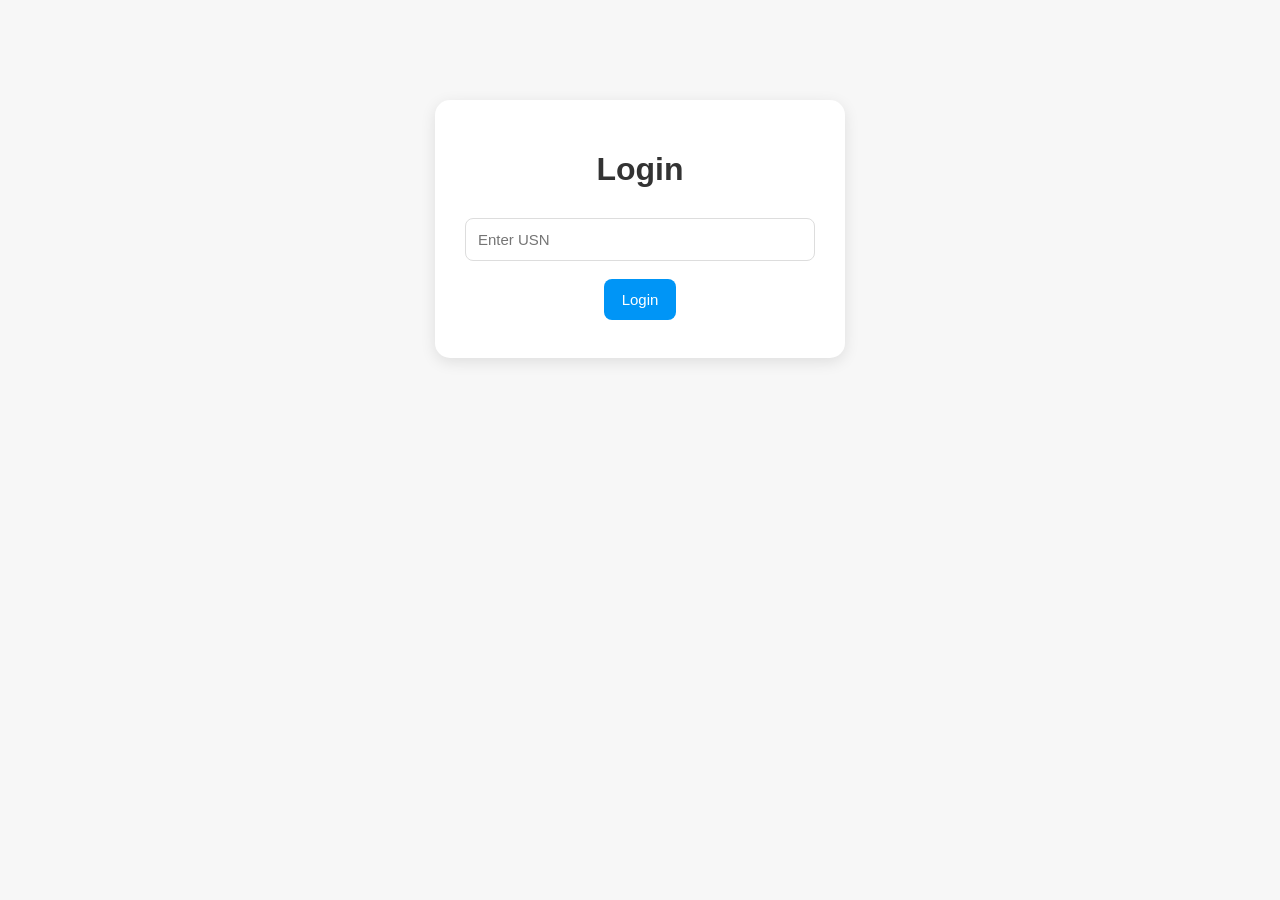
<file: index.html>
<!DOCTYPE html>
<html>
<head>
    <title>Login</title>
    <link rel="stylesheet" href="style.css">
</head>
<body>

<div class="container">
    <h1>Login</h1>

    <input id="loginUSN" placeholder="Enter USN">

    <button onclick="login()">Login</button>
</div>
<script src="script.js"></script>
</body>
</html>
</file>
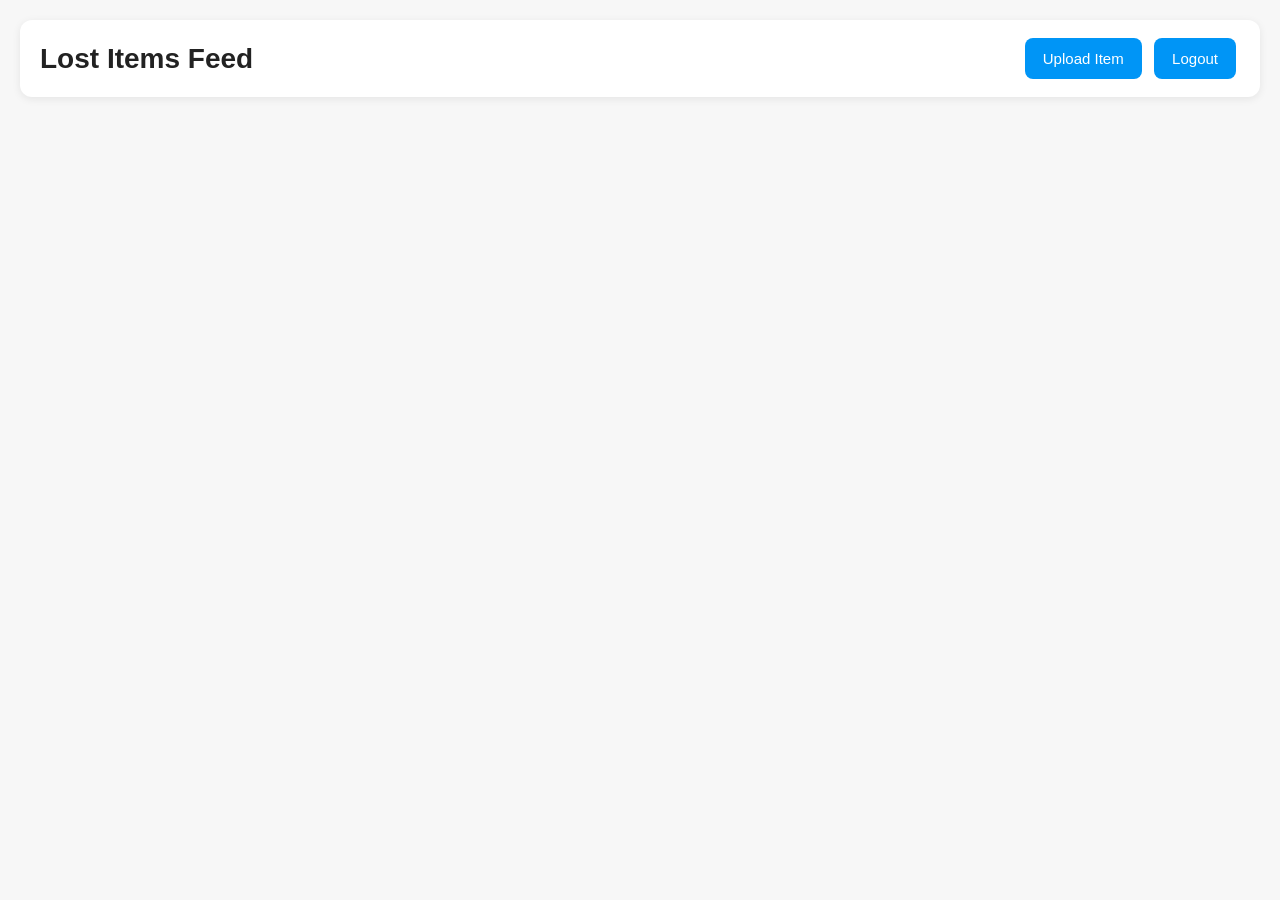
<file: feed.html>
<!DOCTYPE html>
<html>
<head>
    <title>Lost Items Feed</title>
    <link rel="stylesheet" href="style.css">
</head>
<body>

    <div class="top-bar">
        <h1>Lost Items Feed</h1>

        <div>
            <a href="upload.html">
                <button>Upload Item</button>
            </a>

            <button onclick="logout()">Logout</button>
        </div>
    </div>

    <div id="feed" class="feed-grid"></div>

    <script src="script.js"></script>
</body>
</html>
</file>
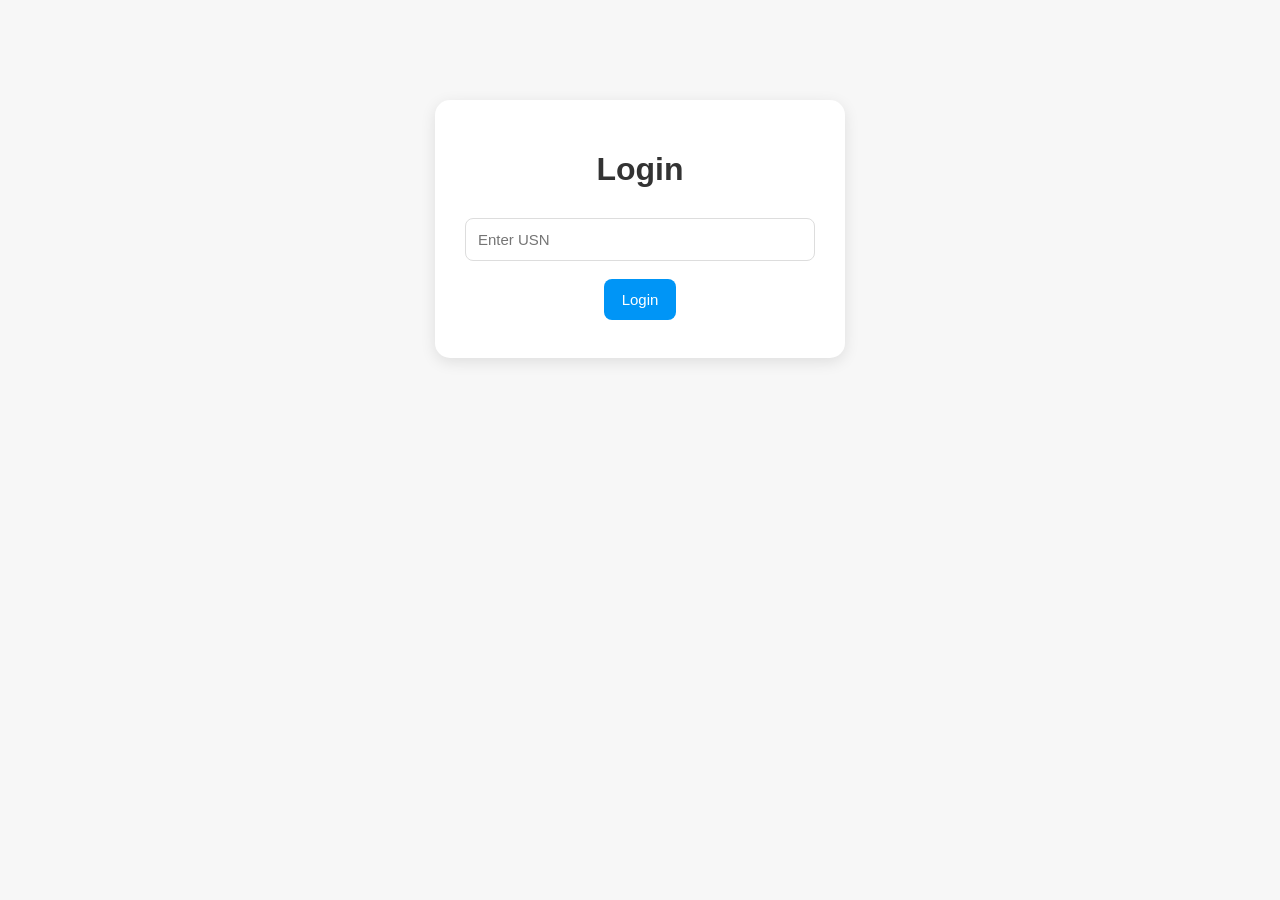
<file: login.html>
<!DOCTYPE html>
<html>
<head>
    <title>Login</title>
    <link rel="stylesheet" href="style.css">
</head>
<body>

<div class="container">
    <h1>Login</h1>

    <input id="loginUSN" placeholder="Enter USN">

    <button onclick="login()">Login</button>
</div>

<script src="script.js"></script>
</body>
</html>
</file>
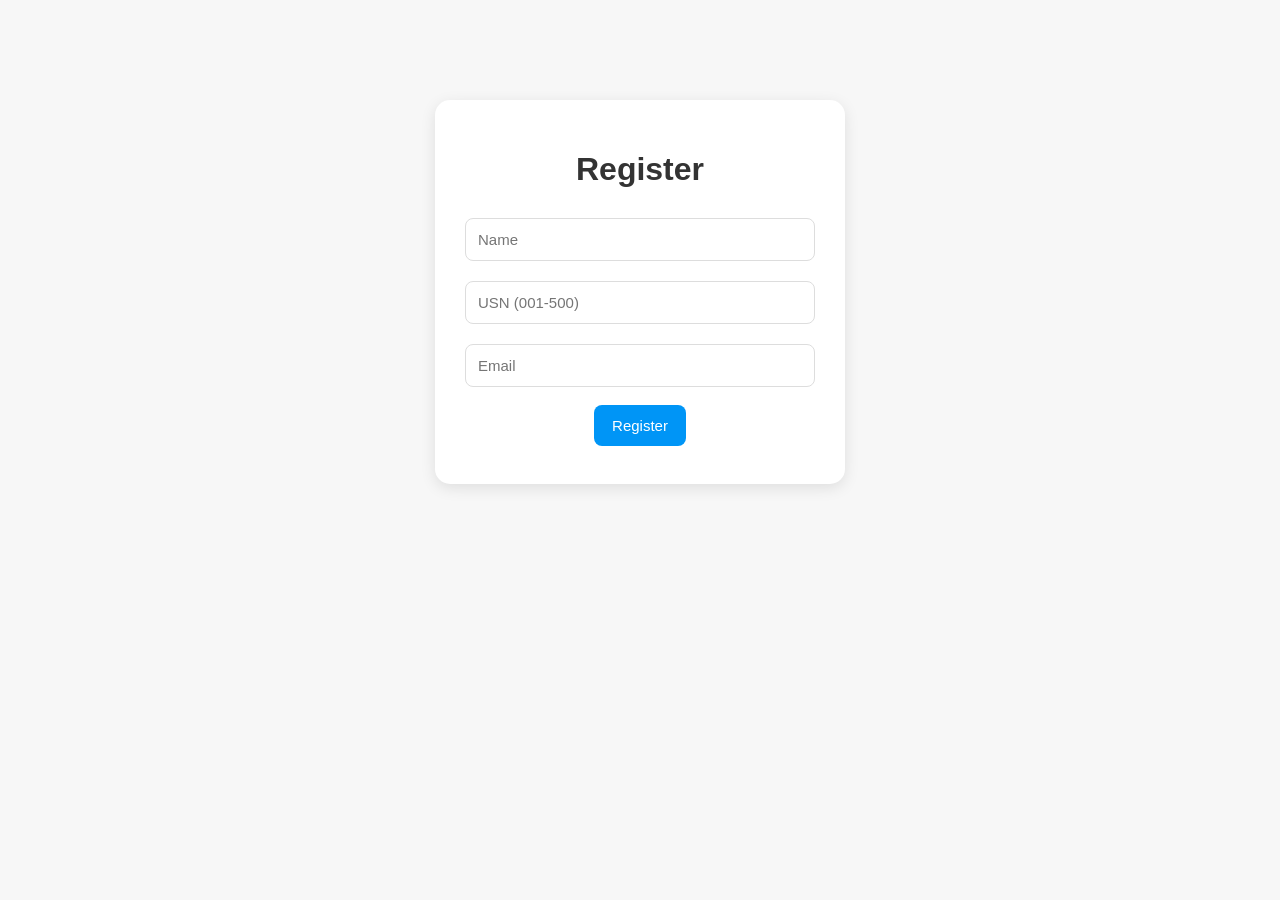
<file: register.html>
<!DOCTYPE html>
<html>
<head>
    <title>Register</title>
    <link rel="stylesheet" href="style.css">
</head>
<body>

<div class="container">
    <h1>Register</h1>

    <input id="name" placeholder="Name">
    <input id="usn" placeholder="USN (001-500)">
    <input id="email" placeholder="Email">

    <button onclick="register()">Register</button>
</div>

<script src="script.js"></script>
</body>
</html>
</file>
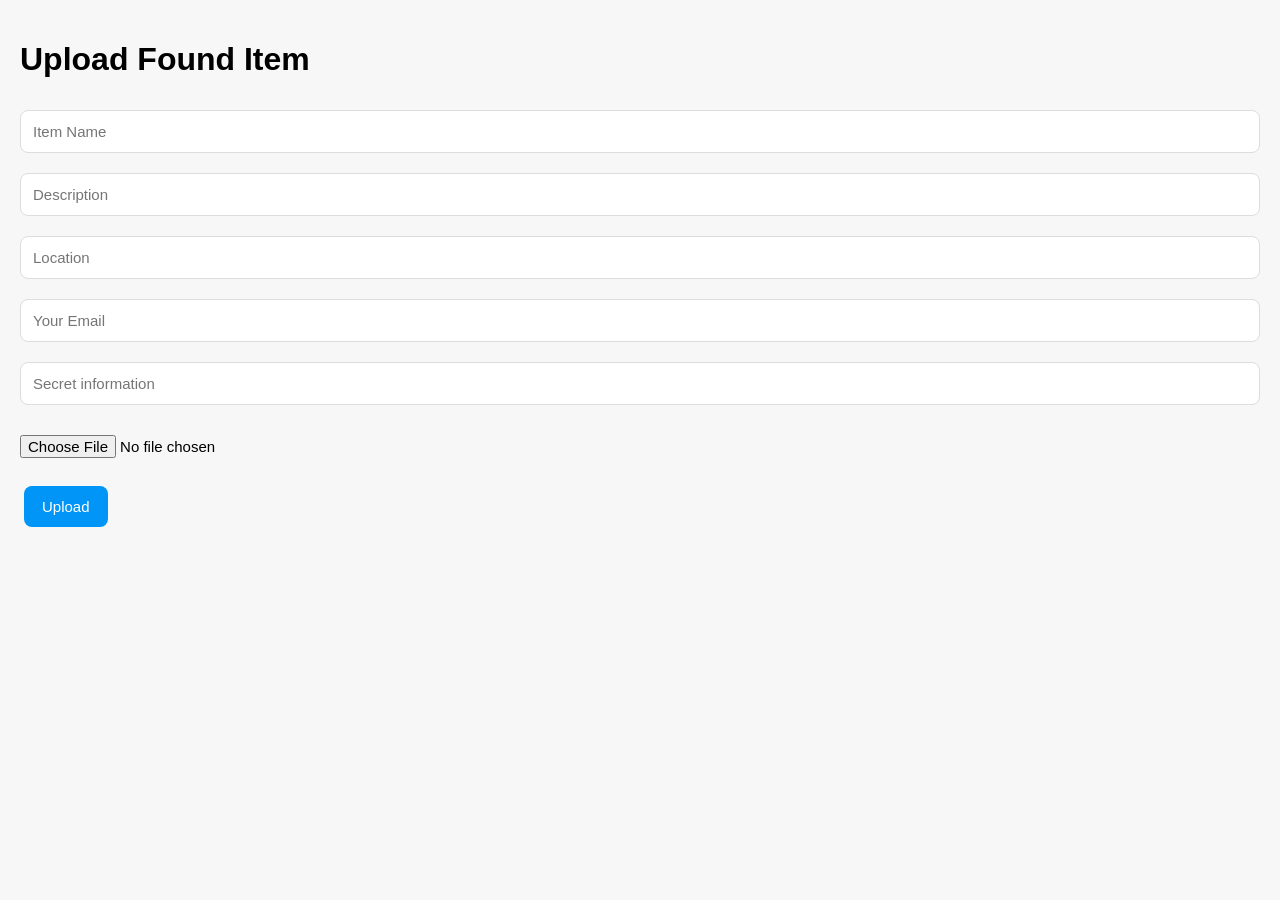
<file: upload.html>
<!DOCTYPE html>
<html>
<head>
    <title>Upload Item</title>
    <link rel="stylesheet" href="style.css">
</head>
<body>

<h1>Upload Found Item</h1>

<input id="itemName" placeholder="Item Name">
<input id="description" placeholder="Description">
<input id="location" placeholder="Location">
<input id="posterEmail" placeholder="Your Email">
<input id="secret information" placeholder="Secret information ">

<input type="file" id="imageInput">

<button onclick="uploadItem()">Upload</button>

<script src="script.js"></script>
</body>
</html>
</file>
<file: style.css>
body {
    font-family: Arial, sans-serif;
    background: #f7f7f7;
    margin: 0;
    padding: 20px;
}

/* Top navigation bar */
.top-bar {
    display: flex;
    justify-content: space-between;
    align-items: center;
    margin-bottom: 25px;
    padding: 10px 20px;
    background: white;
    border-radius: 12px;
    box-shadow: 0 2px 8px rgba(0, 0, 0, 0.08);
}

.top-bar h1 {
    margin: 0;
    color: #222;
    font-size: 28px;
}

/* Centered container for login/register pages */
.container {
    width: 350px;
    margin: 80px auto;
    background: white;
    padding: 30px;
    border-radius: 15px;
    box-shadow: 0 4px 15px rgba(0,0,0,0.1);
    text-align: center;
}

.container h1 {
    margin-bottom: 20px;
    color: #333;
}

/* Input styling */
input {
    width: 100%;
    padding: 12px;
    margin: 10px 0;
    border: 1px solid #ddd;
    border-radius: 8px;
    font-size: 15px;
    box-sizing: border-box;
}

/* Buttons */
button {
    padding: 12px 18px;
    margin: 8px 4px;
    border: none;
    border-radius: 8px;
    background: #0095f6;
    color: white;
    cursor: pointer;
    font-size: 15px;
    transition: 0.3s;
}

button:hover {
    background: #0077cc;
}

/* Feed grid like shopping/gallery page */
.feed-grid {
    display: grid;
    grid-template-columns: repeat(3, 1fr);
    gap: 22px;
}

/* Item cards */
.card {
    background: white;
    border-radius: 14px;
    padding: 15px;
    box-shadow: 0 3px 10px rgba(0,0,0,0.08);
    text-align: center;
}

.card h3 {
    margin-top: 12px;
    margin-bottom: 8px;
    color: #222;
}

.card p {
    margin: 5px 0;
    color: #666;
    font-size: 14px;
}

/* Uploaded images */
.item-image {
    width: 100%;
    height: 240px;
    object-fit: cover;
    border-radius: 12px;
}

/* Upload page */
.upload-container {
    width: 450px;
    margin: 30px auto;
    background: white;
    padding: 25px;
    border-radius: 15px;
    box-shadow: 0 4px 15px rgba(0,0,0,0.08);
}

/* File input */
input[type="file"] {
    border: none;
    padding: 10px 0;
}

/* Links */
a {
    text-decoration: none;
}

/* Mobile responsive */
@media (max-width: 900px) {
    .feed-grid {
        grid-template-columns: repeat(2, 1fr);
    }
}

@media (max-width: 600px) {
    .feed-grid {
        grid-template-columns: 1fr;
    }

    .container,
    .upload-container {
        width: 90%;
    }
}
</file>
